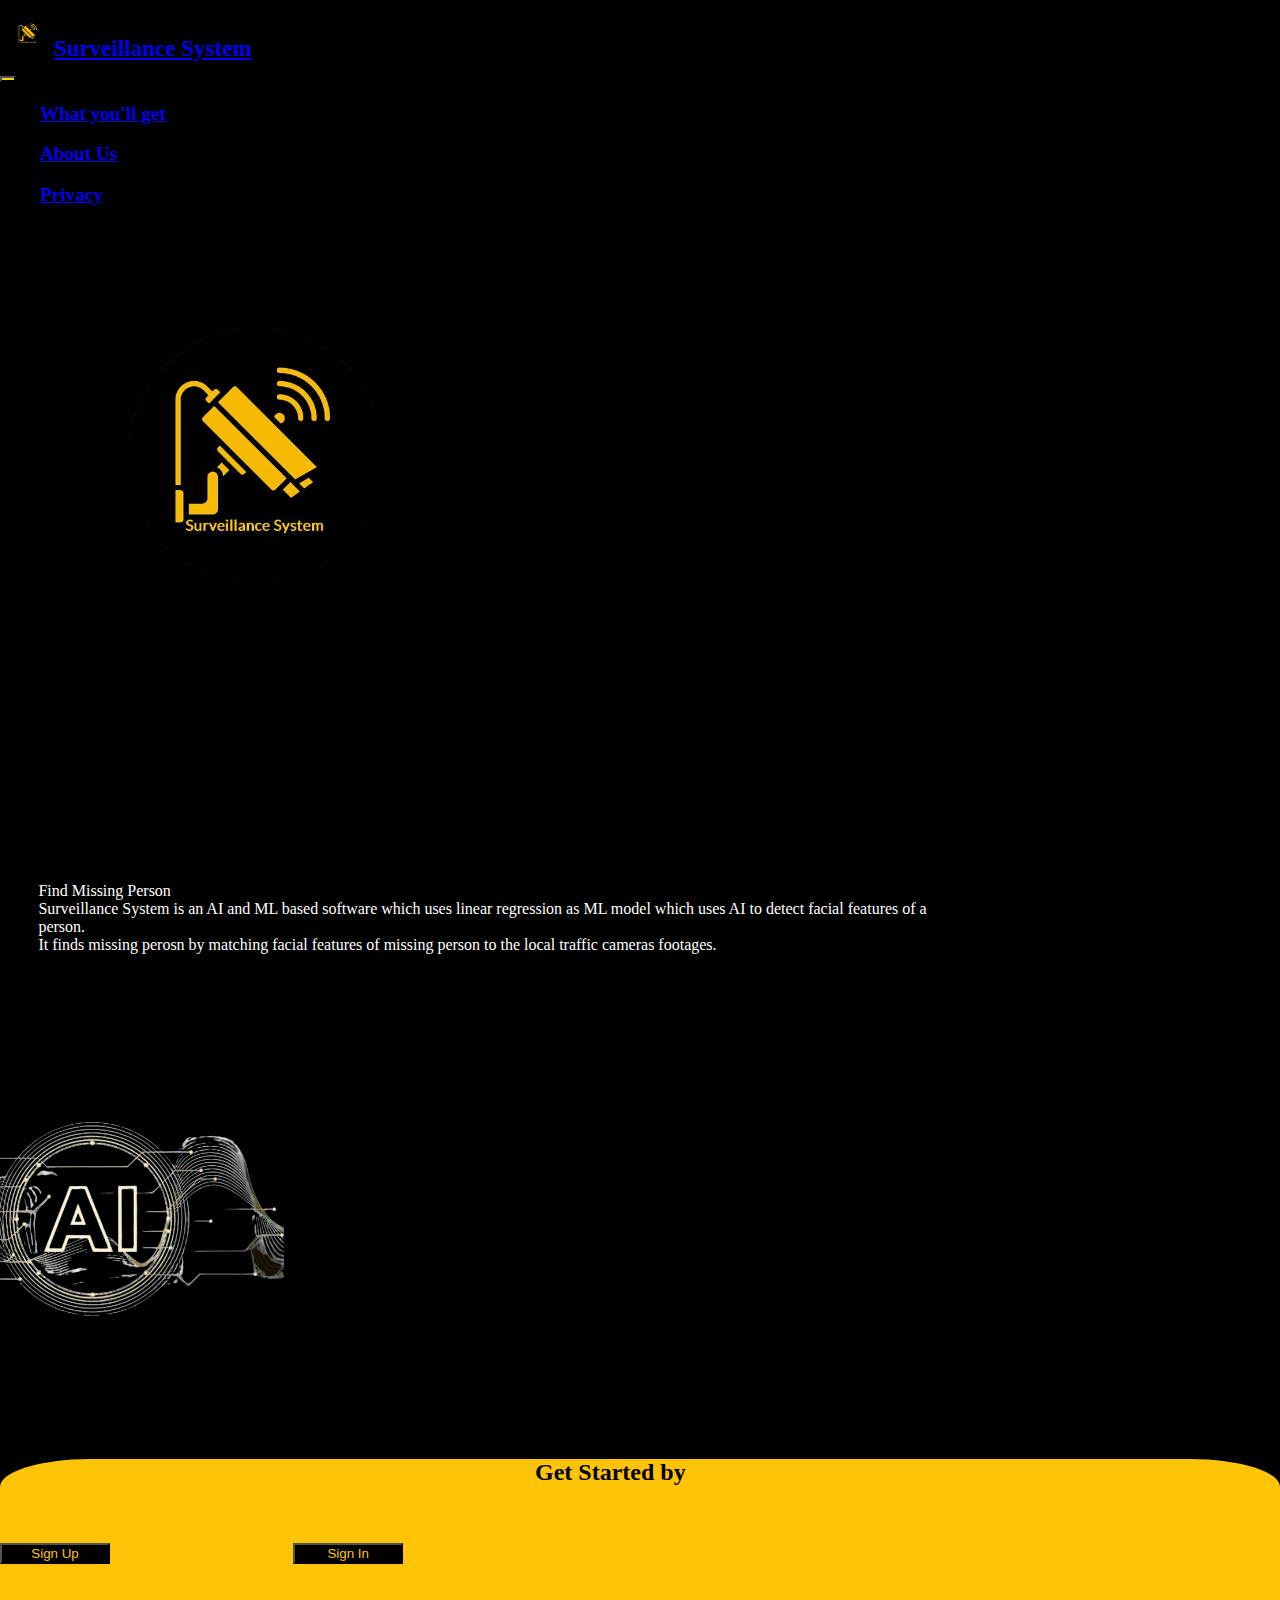
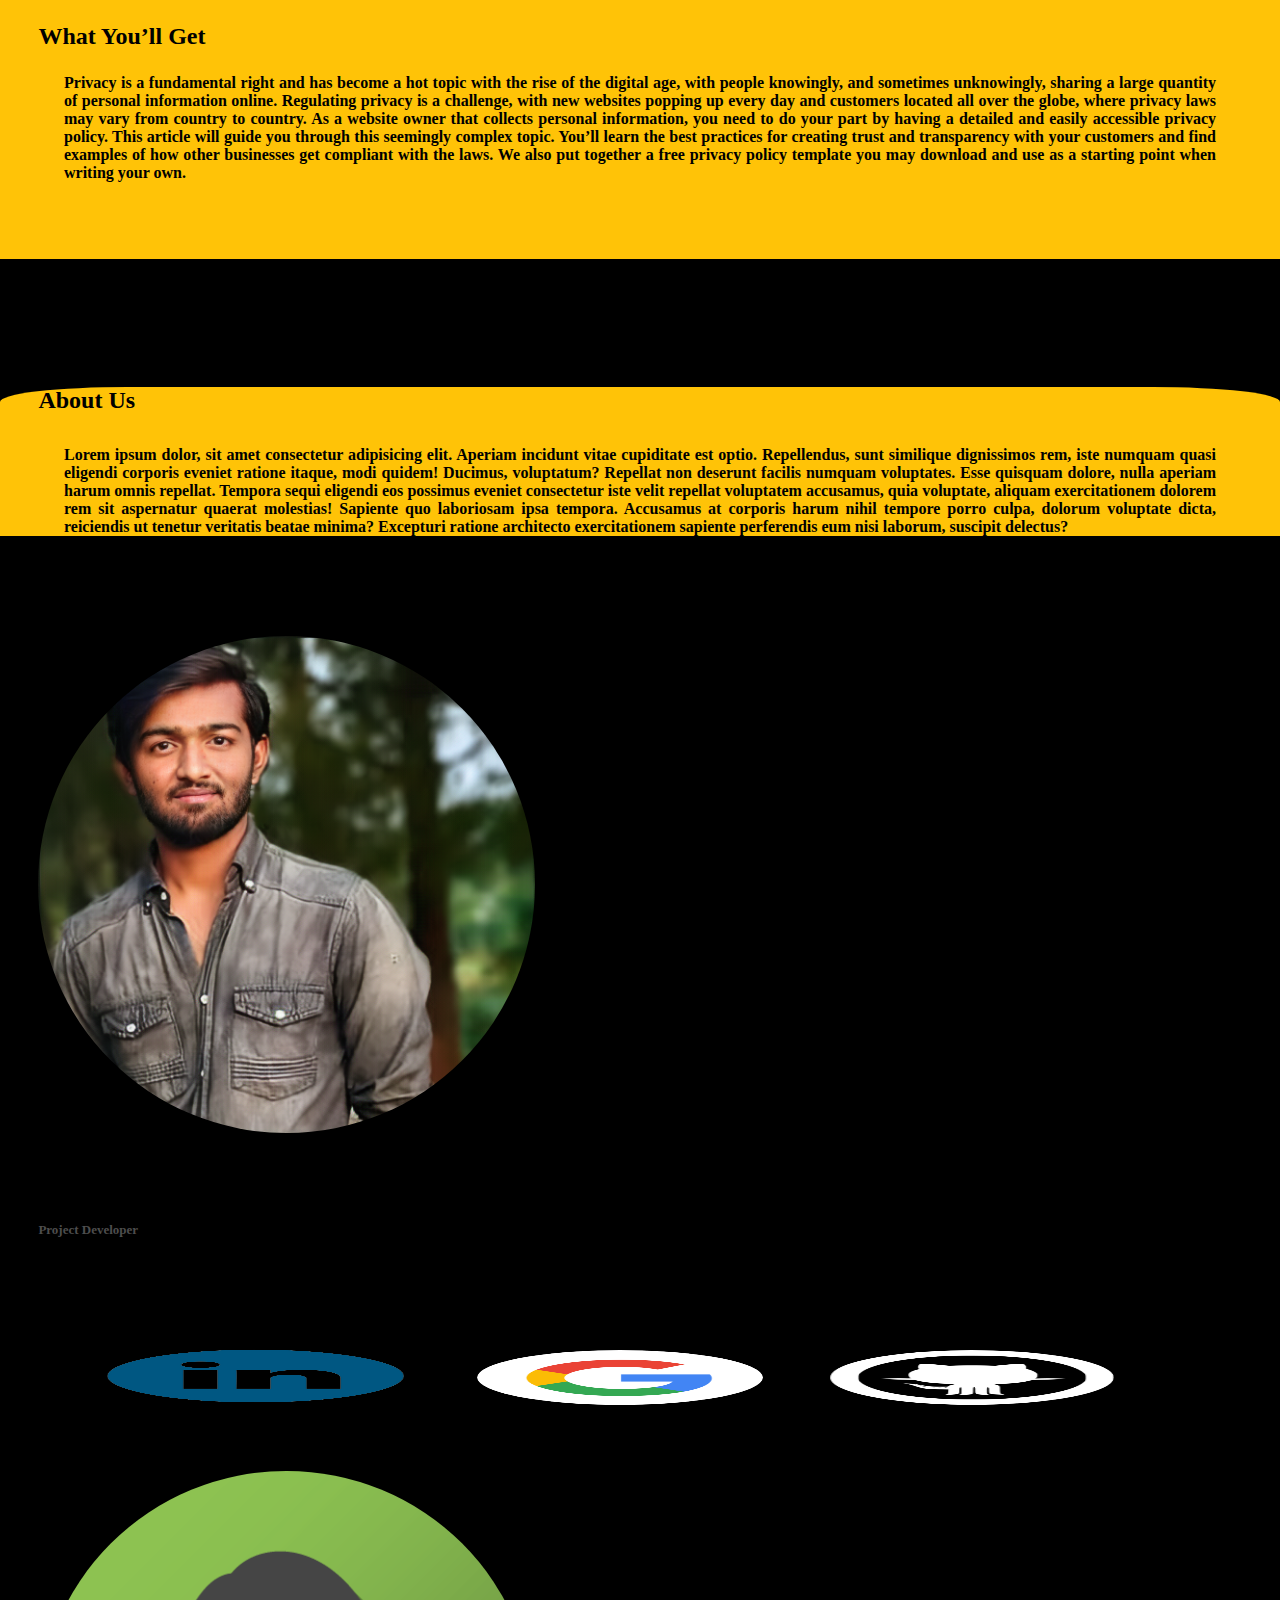
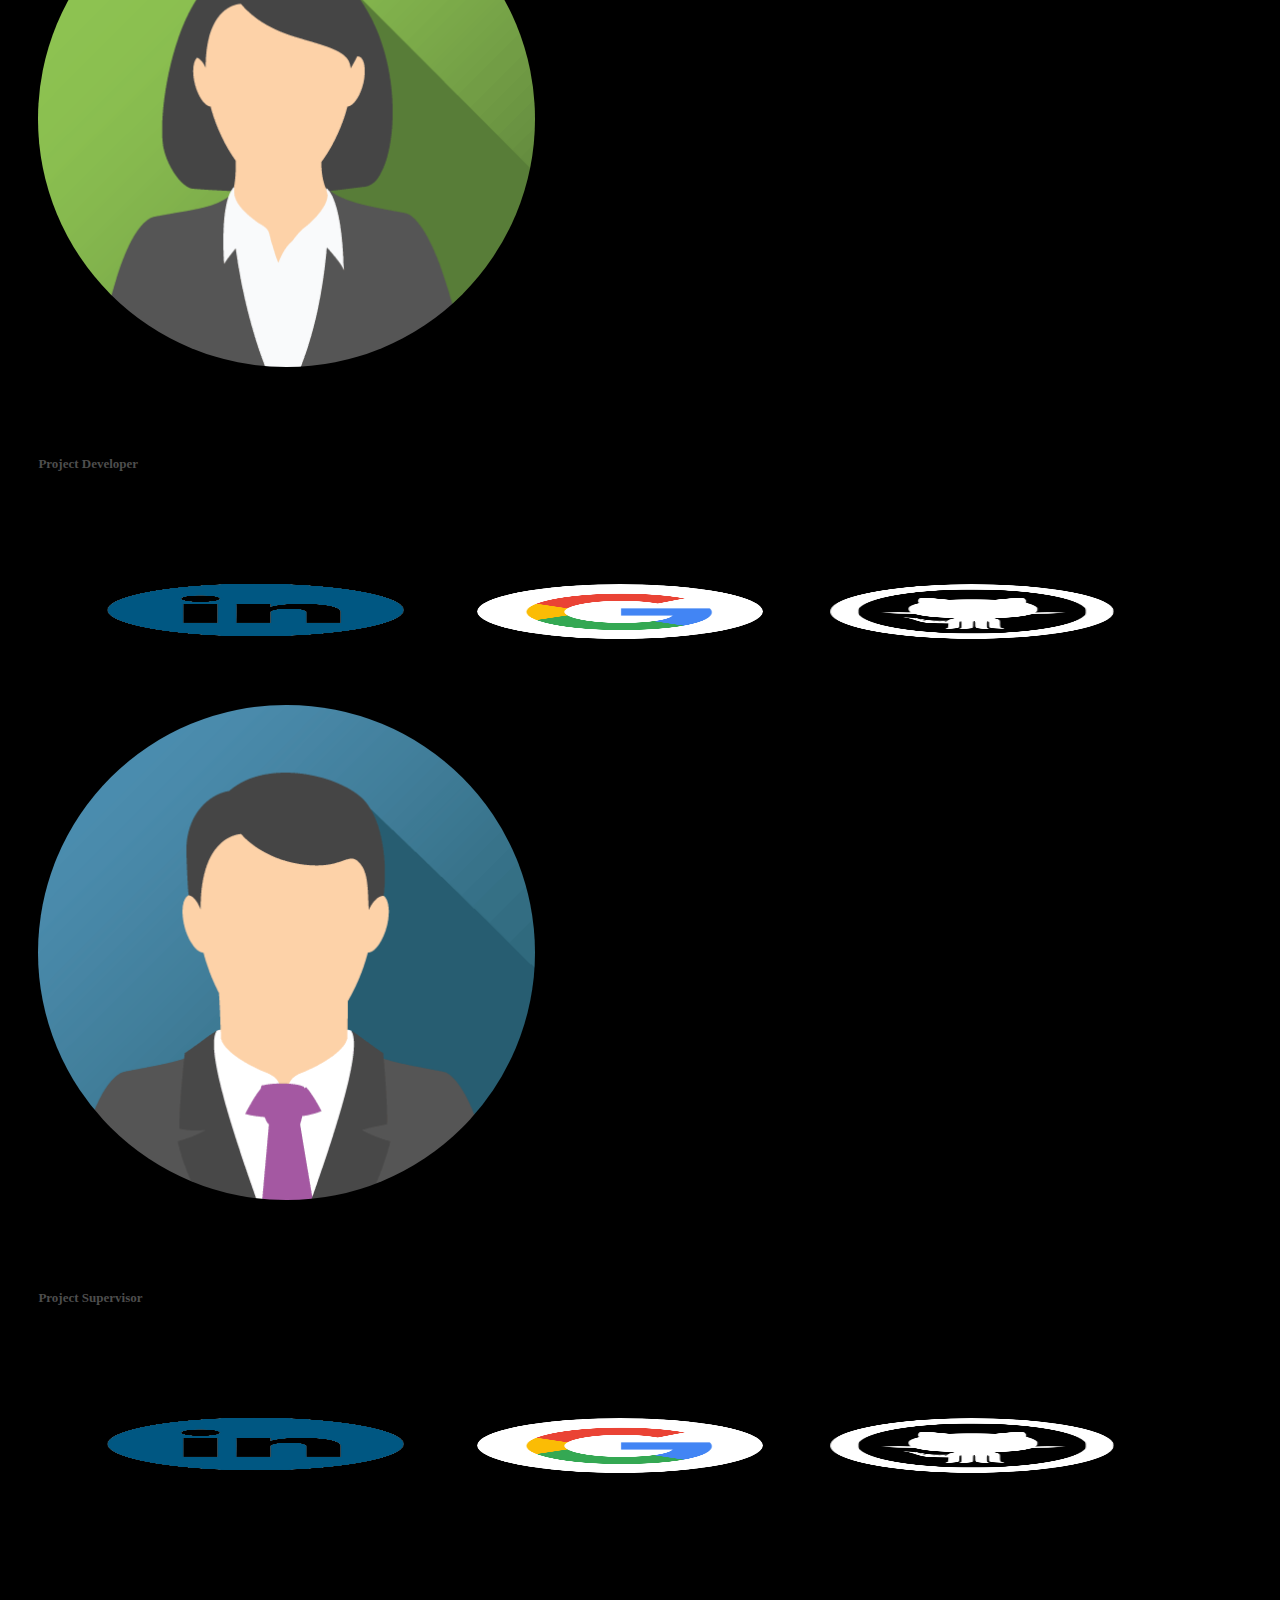
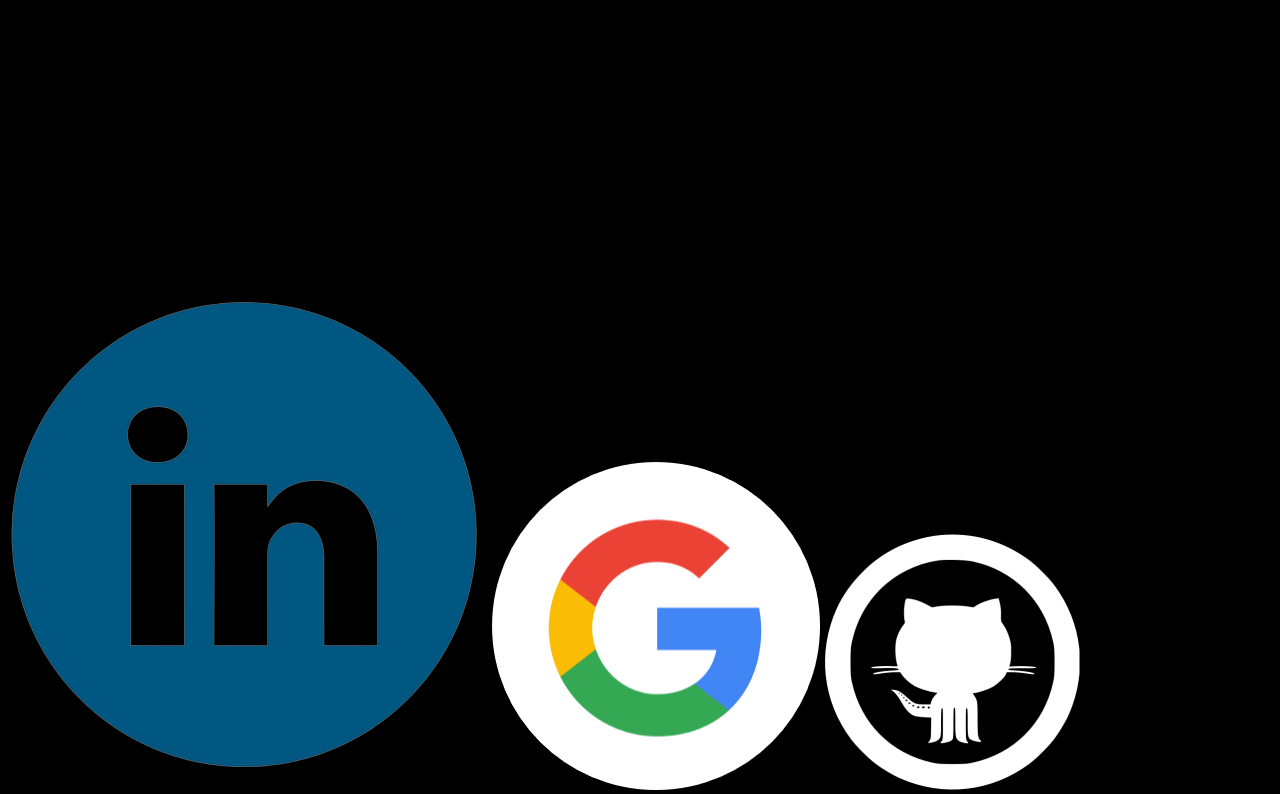
<file: code/frontend/index.html>
<!DOCTYPE html>
<html lang="en">

<!-- Start of Head Tag -->
<head>
    <meta charset="UTF-8">
    <meta http-equiv="X-UA-Compatible" content="IE=edge">
    <meta name="viewport" content="width=device-width, initial-scale=1.0">

    <link href="https://cdn.jsdelivr.net/npm/bootstrap@5.0.2/dist/css/bootstrap.min.css" rel="stylesheet" 
    integrity="sha384-EVSTQN3/azprG1Anm3QDgpJLIm9Nao0Yz1ztcQTwFspd3yD65VohhpuuCOmLASjC" crossorigin="anonymous">
    
    <link rel="stylesheet" href="css/style.css">
    <title>Surveillance System</title>
    <link rel="shortcut icon" href="images/logo.png" />

</head>
<!-- End of Head Tag -->


<!-- Start of Body Tag -->
<body>
    <script src="https://cdn.jsdelivr.net/npm/bootstrap@5.0.2/dist/js/bootstrap.bundle.min.js" 
    integrity="sha384-MrcW6ZMFYlzcLA8Nl+NtUVF0sA7MsXsP1UyJoMp4YLEuNSfAP+JcXn/tWtIaxVXM" crossorigin="anonymous"></script>
    
    <!-- Navigation Bar Section -->
    <nav class="navbar navbar-expand-lg bg-warning navbar-light">
        <img id="navlogo" src="images/logo.png" />
        <a href="#" class="navbar-brand" >Surveillance System</a>
        <div class="container">
            <button 
                class="navbar-toggler text-light"
                id="toggle_button" 
                type="button" 
                data-bs-toggle="collapse" 
                data-bs-target="#navmenu">
                <span class="navbar-toggler-icon"></span>
            </button>
            <div class="collapse navbar-collapse" id="navmenu">
                <ul class="navbar-nav ms-auto">
                    <li class="nav-item">
                        <a href="#sec2" class="nav-link">What you'll get</a>
                    </li>

                    <li class="nav-item">
                        <a href="#sec3" class="nav-link">About Us</a>
                    </li>

                    <li class="nav-item">
                        <a href="#sec4" class="nav-link">Privacy</a>
                    </li> 
                </ul>
            </div>
        </div>    
    </nav>
    <!-- End of Navigation Bar Section -->


    <!-- Main page logo and Introductiin text -->
    <section class="p-5 text-lg-center text-sm-start" id="sec1">
        <div class="d-sm-flex">
        <img class="img-fluid d-none d-sm-block" id="logo"  src="images/logo.png" alt="Surveillance System Logo" >
        <div>
            <p id="introtext"> <span id="headingIntro">Find <span class="text-warning">Missing Person</span></span> <br>
                Surveillance System is an AI and ML based software 
                which uses linear regression as ML model which uses AI to 
                detect facial features of a person. <br> 
                It finds missing perosn by matching facial features of 
                missing person to the local traffic cameras footages.   
            </p>
        </div>
        <img class="img-fluid d-none d-sm-block" id="ai"  src="images/ai.png" alt="Surveillance System Logo" >
        </div>
    </section>
    <!-- End of Section for Main page logo and Introductiin text -->

    <!-- Start of Parent Section of Sec2 and Sec22 -->
    <Section id="parent">    
        <!-- Suggestion for Sign In and Sign Up -->
        <section  id="sec2">
            <div>
                <div class="middle">
                    <h4 id="headingsec2">Get Started by </h4>
                </div>
            </div>
            <div class="d-sm-flex">
                <button class="btn" id="button1">Sign Up</button>
                <button class="btn" id="button2">Sign In</button>
            </div>
        </section>
        <!-- End of Suggestion for Sign In and Sign Up -->

        <section class="p-5"  id="sec22" >
            <div class=".middle_page">
                <h3 id="headingsec2">What You’ll Get</h3>
                <p class="about_para">Privacy is a fundamental right and has become a hot topic with the rise of the 
                    digital age, with people knowingly, and sometimes unknowingly, sharing a large 
                    quantity of personal information online. Regulating privacy is a challenge, with 
                    new websites popping up every day and customers located all over the globe, where 
                    privacy laws may vary from country to country. As a website owner that collects 
                    personal information, you need to do your part by having a detailed and easily 
                    accessible privacy policy. This article will guide you through this seemingly 
                    complex topic. You’ll learn the best practices for creating trust and transparency 
                    with your customers and find examples of how other businesses get compliant with the 
                    laws. We also put together a free privacy policy template you may download and use as 
                    a starting point when writing your own.</p>
            </div>
        </section>
    </Section>
    <!-- End of Parent Section of Sec2 and Sec22 -->
    
    <!-- Card Section -->
    <section id="sec3">

        <div class="division">
            <div class="p-5">   
            <h4 id="headingsec2" >About Us</h4>
            <p class="about_para">Lorem ipsum dolor, sit amet consectetur adipisicing elit. 
                Aperiam incidunt vitae cupiditate est optio. Repellendus, sunt similique 
                dignissimos rem, iste numquam quasi eligendi corporis eveniet ratione itaque, 
                modi quidem! Ducimus, voluptatum? Repellat non deserunt facilis numquam voluptates. 
                Esse quisquam dolore, nulla aperiam harum omnis repellat. Tempora sequi eligendi eos 
                possimus eveniet consectetur iste velit repellat voluptatem accusamus, quia voluptate, 
                aliquam exercitationem dolorem rem sit aspernatur quaerat molestias! Sapiente quo laboriosam 
                ipsa tempora. Accusamus at corporis harum nihil tempore porro culpa, dolorum voluptate dicta, 
                reiciendis ut tenetur veritatis beatae minima? Excepturi ratione architecto exercitationem 
                sapiente perferendis eum nisi laborum, suscipit delectus?</p>                   
            </div>
        </div>

        <div class="container">
            <div class="row text-center">

                <div class="col-md text-lg-center text-sm-start" id="card_view1">
                    <div class="card bg-warning text-black">
                        <div class="card-body text-center">
                            <img class="dev_image" src="images/Kamran.png" alt="developerImage">
                            <h4 class="conatact_h4">Kamran Jesar</h4>
                            <h6 class="conatact_h6">Project Developer</h6>
                            <p class="contact_para">Lorem ipsum dolor sit amet consectetur adipisicing elit.
                                 Tempora, ipsam? Magni, nulla. Soluta magni reiciendis 
                                 maiores incidunt deleniti dolores quidem.
                            </p>
                            <div class="container">
                                <div class="col text Center">
                                    <div class="row-md text-lg-center text-sm-start">
                                        <div class="card  text-light" id="contact_Card">
                                            <div class="card-body text-center">
                                                <h5 class="contact_h5">Contact Kamran</h5>
                                                <div class="d-sm-flex">
                                                    <img class="contact_icons1" src="images/linkin-removebg-preview.png" alt="linked_logo_image">
                                                    <img class="contact_icons2" src="images/pngwing.com.png" alt="google_logo_image">
                                                    <img class="contact_icons2" src="images/github-10-256.png" alt="google_logo_image">
                                                
                                                </div>
                                            </div>
                                        </div>
                                    </div>
                                </div>
                            </div>
                        </div>
                    </div>
                </div>
                
                <div class="col-md text-lg-center text-sm-start" id="card_view1">
                    <div class="card bg-warning text-black">
                        <div class="card-body text-center">
                            <img class="dev_image" src="images/img_avatar2.png" alt="developerImage">
                            <h4 class="conatact_h4">Kashaf Shehzad</h4>
                            <h6 class="conatact_h6">Project Developer</h6>
                            <p class="contact_para">Lorem ipsum dolor sit amet consectetur adipisicing elit.
                                 Tempora, ipsam? Magni, nulla. Soluta magni reiciendis 
                                 maiores incidunt deleniti dolores quidem.
                            </p>
                            <div class="container">
                                <div class="col text Center">
                                    <div class="row-md text-lg-center text-sm-start">
                                        <div class="card  text-light" id="contact_Card">
                                            <div class="card-body text-center">
                                                <h5 class="contact_h5">Contact Kashaf</h5>
                                                <div class="d-sm-flex">
                                                    <img class="contact_icons1" src="images/linkin-removebg-preview.png" alt="linked_logo_image">
                                                    <img class="contact_icons2" src="images/pngwing.com.png" alt="google_logo_image">
                                                    <img class="contact_icons2" src="images/github-10-256.png" alt="google_logo_image">
                                                
                                                </div>
                                            </div>
                                        </div>
                                    </div>
                                </div>
                            </div>
                        </div>
                    </div>
                </div>

                <div class="col-md text-lg-center text-sm-start" id="card_view1">
                    <div class="card bg-warning text-black">
                        <div class="card-body text-center">
                            <img class="dev_image" src="images/img_avatar1.png" alt="developerImage">
                            <h4 class="conatact_h4">Tehseen Riaz Abbasi</h4>
                            <h6 class="conatact_h6">Project Supervisor</h6>
                            <p class="contact_para">Lorem ipsum dolor sit amet consectetur adipisicing elit.
                                 Tempora, ipsam? Magni, nulla. Soluta magni reiciendis 
                                 maiores incidunt deleniti dolores quidem.
                            </p>
                            <div class="container">
                                <div class="col text Center">
                                    <div class="row-md text-lg-center text-sm-start">
                                        <div class="card  text-light" id="contact_Card">
                                            <div class="card-body text-center">
                                                <h5 class="contact_h5">Contact TRA</h5>
                                                <div class="d-sm-flex">
                                                    <img class="contact_icons1" src="images/linkin-removebg-preview.png" alt="linked_logo_image">
                                                    <img class="contact_icons2" src="images/pngwing.com.png" alt="google_logo_image">
                                                    <img class="contact_icons2" src="images/github-10-256.png" alt="google_logo_image">
                                                
                                                </div>
                                            </div>
                                        </div>
                                    </div>
                                </div>
                            </div>
                        </div>
                    </div>
                </div>
            </div>
        </div>
    </section>

    <section class="p-5 bg-warning" id="sec4" >
        <div class=".middle_page">
            <h3 id="headingsec2">Privacy</h3>
            <p class="about_para">Privacy is a fundamental right and has become a hot topic with the rise of the 
                digital age, with people knowingly, and sometimes unknowingly, sharing a large 
                quantity of personal information online. Regulating privacy is a challenge, with 
                new websites popping up every day and customers located all over the globe, where 
                privacy laws may vary from country to country. As a website owner that collects 
                personal information, you need to do your part by having a detailed and easily 
                accessible privacy policy. This article will guide you through this seemingly 
                complex topic. You’ll learn the best practices for creating trust and transparency 
                with your customers and find examples of how other businesses get compliant with the 
                laws. We also put together a free privacy policy template you may download and use as 
                a starting point when writing your own.</p>
        </div>
    </section>
    <!-- End of Card Section -->

    <!-- Start of Contact Us Section -->
    <section class="bg-warning" id="sec5" >
        <div class="text-center p-3">
            <h3 id="headingsec2">Contact US</h3>
            <div class="d-sm-flex " id="contact_Us_icons">
                <img class="contact_icons3" src="images/linkin-removebg-preview.png" alt="linked_logo_image">
                <img class="contact_icons4" src="images/pngwing.com.png" alt="google_logo_image">
                <img class="contact_icons4" src="images/github-10-256.png" alt="google_logo_image">
            </div>
        </div>   
    </section>
    <!-- End of Contact Us Section -->

</body>
<!-- End of Body Tag -->

</html>
</file>
<file: code/frontend/css/style.css>
body{
    margin: 0;
    padding: 0;
    background-color: black;

}
.navbar { 
    border-radius: 2%;
    font-family:Verdana !important;
    font-size: larger;
    font-weight: bold;
}
.navbar-brand{
    font-weight: bolder;
    margin-top: 1%;
    font-size: larger;
  
}
#toggle_button{
    background-color: rgb(255, 217, 0);
}
#navlogo{
    margin-top: 1.5%;
    margin-right: 0.5%;
    margin-left: 1%;
    margin-bottom: 0.5%;
    width: 30px;
}
.nav-item{
    margin-top: 1.5%;
    font-weight: 600;
    color: black;
}
#logo{
    margin-top: 8%;
    margin-left: 10%;
    height: 70%;
    width: 20%;
}
#ai{
    padding-right: 5em;
    margin-left: -100px;
    margin-top: 11%;
    margin-right: 10;
    height: 70%;
    width: 30%;
}
#introtext{
    padding-top: 2.4em;
    margin-top: 20%;
    margin-left: 3%;
    color: #fff;
    font-weight: 500;
    width: 70%;
}

h3{
    color: white;
}
#headingsec2
{
    margin-left: 3%;
    font-size: x-large;
    font-weight: bold;
    color: black;
}
.middle{
    margin-top: 10%;
    margin-left: 40%;
}
#sec2{
    height: 100px;
    border-radius: 10% 10% 0 0%;
    font-family:Verdana !important;
    margin-bottom: 10%;
}
#parent{
    background-color: #ffc307;
    border-radius: 7% 7% 0 0%;
    padding-bottom: 5%;
}
#sec2{
    height: 100px;
    font-family:Verdana !important;
    margin-bottom: 5%;
}
#marg{
    margin-left: 40%;
}
#button1
{
    margin-top: 2%;
    height: 90%;
    width: 110px;
    color: #ffc304;
    background-color: black;

}
#button2
{
    margin-top: 2%;
    margin-left: 14%;
    height: 90%;
    width: 110px;
    color: #ffc304;
    background-color: black;
}
#card_view1
{
    height: 50%;
    margin-left: 3%;
}
.dev_image{
    margin-top: 5%;
    border-radius: 50%;
    width: 40%;
}
.conatact_h4{
    margin-top: 3%;
    color: black;
    font-weight: bolder;
}
.conatact_h6{
    font-size: small;
    color: rgb(77, 77, 77);
}
.about_para
{
    text-align: justify;
    margin: 1% 5% 1% 5%;
    font-weight: bolder;
    color: black;
}
.contact_para{
    font-weight: 550;
    font-family:Verdana !important;
    color: black;
}
.conatact_h5{
    font-family: 'Segoe UI', Tahoma, Geneva, Verdana, sans-serif;
}
#contact_Card
{
    background-color: black;
}

.contact_icons1
{

    margin-left: 5%;
    margin-right: 5%;
    border-radius: 50%;
    height: 58px;
    width: 25%;
}
.contact_icons2
{
    margin-right: 5%;
    border-radius: 80%;
    height: 55px;
    width: 23%;
}

#about{
    width: 100%;
}
.division
{
    margin-top: 10%;
    margin-bottom: 3%;
    width: 100%;
    border-radius: 10% 10% 0 0%;
    background: #ffc307;
}
#sec4
{
    border-radius: 7% 7% 0 0%;
    margin-top: 5%;
    margin-bottom: 10%;
}
/* START OF SECTION 5 CSS */
#sec5
{
    border-radius: 10% 10% 0 0%;
}
#headingsec5
{
    margin-left: 43%;
    font-size: xx-large;
    font-weight: bolder;
    color: black;
}
.bg_button
{
    background-color: #000;
}
#contact_section
{
    color: #000;
}
#txt
{
    margin-top: 5%;
    font-weight: bold;
    color: #000;
}
#margins
{
    margin-top: 5%;
    font-weight: bold;
    color: #000;
}
#location{
    margin-left: 30%;
}
/* END OF SECTION 5 CSS */

/* Start of SignIn and Sign UP CSS */
#card_margins
{
    border-radius: 6%;
    height: 500px;
    width: 50%;
    margin: 10% 10% 10% 27%;
}
#card_margins1
{
    border-radius: 6%;
    height: 100%;
    width: 65%;
    margin-top: 10%;
    margin-bottom: 10%;
    margin-left: 20%;
    margin-right: 15%;
}
#signInFrom{
    margin-top: 15%;
}
#name
{
    border-color: #000;
    border-radius: 6%;;
    margin-left: 10%;
}
#email{
    border-color: #000;
    border-radius: 6%;;
    margin-left: 10%;
}
#password{
    border-color: #000;
    border-radius: 6%;;
    margin-left: 5%;
}
#confirmPass{
    border-color: #000;
    border-radius: 6%;;
    margin-left: 2%;
}
#submit

    {height: 90%;
    width: 110px;
    color: #ffc304;
    background-color: black;
}
.btn_menu{
    color: #ffc307;
    margin: 5% 10% 0% 5%;
    width: 40%;
    background-color: #000;
}
#menu_button_div{
    margin-left: 25%;
    padding-left: 10%;
}
#img_section{
    margin-top: 5%;
    margin-bottom: 5%;
}
#img_section_heading{
    margin-left: 3%;
    font-size: xx-large;
    font-weight: 600;
}
#img_section_para{
    margin: auto;
    padding-top: 3em;
    font-size: 1em;
    width: 80%;
    text-align: center;

}
/* End of SignIn and Sign UP CSS */
</file>
